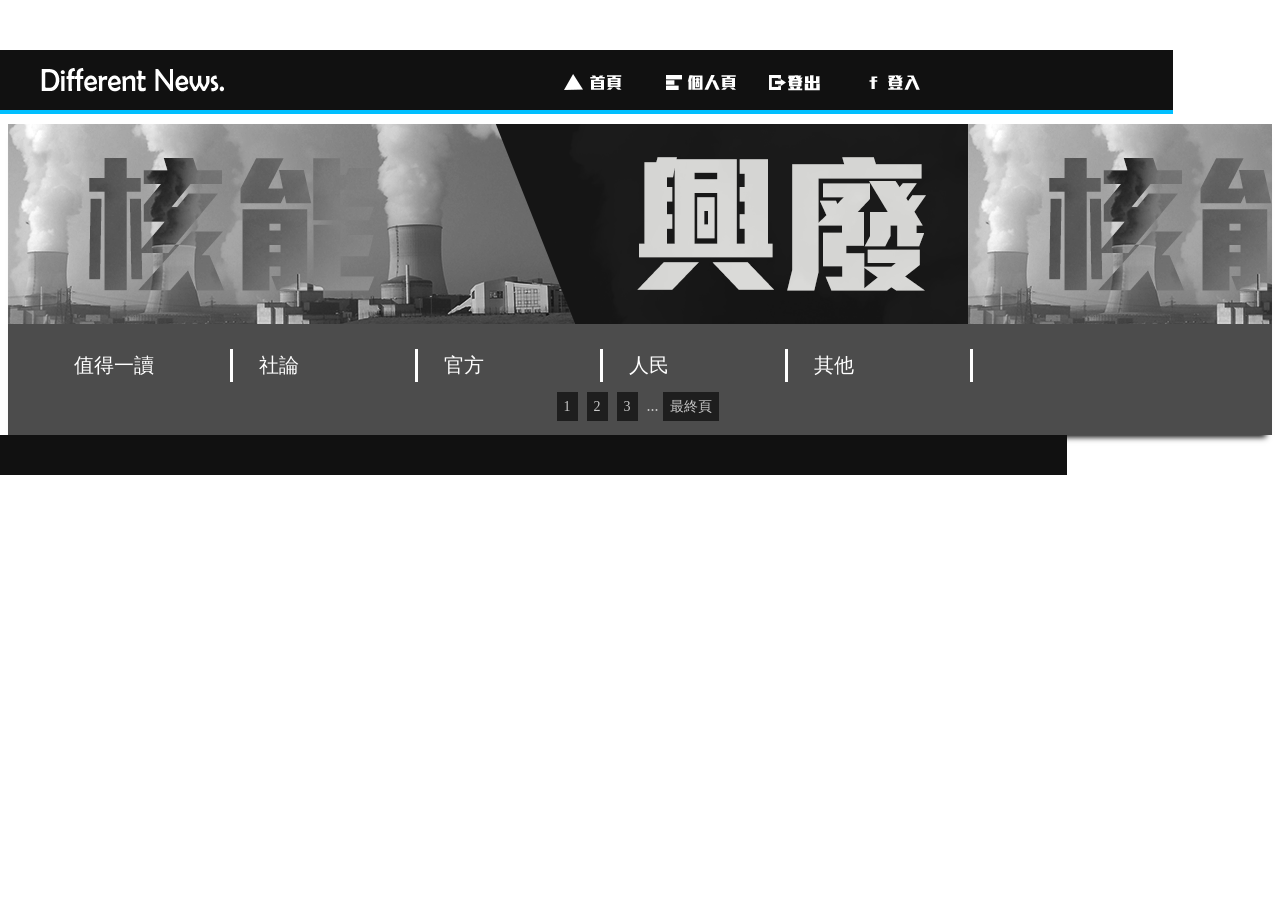
<file: second.html>
<!DOCTYPE html>
<html class="container_12">
<head>
  <meta charset="utf-8">
  <link href="font-awesome-4.0.3/css/font-awesome.min.css" rel="stylesheet" type="text/css" />
  <link href='http://fonts.googleapis.com/css?family=Open+Sans' rel='stylesheet' type='text/css'>
  <link href='http://fonts.googleapis.com/css?family=Nova+Slim' rel='stylesheet' type='text/css'>
  <link type="text/css" rel="stylesheet" href="css/second.css">
  <title>新聞，聞異文</title>

</head>
<body>
　　<div id="fb-root"></div>  　　
    <header  class="" height="" >    
      <div id="top_botton"class=" " >
         <img  src="img/logo_word.png" class="logo_word" alt="新聞聞異文">
         <a class="top_right" id="login" href="#login/"> <img  src="img/login.png"  alt="登入"></a>
         <a class="top_right" id="logout" href="#logout/"> <img  src="img/logout.png"  alt="登出"></a>
         <a class="top_right" id="mypage" href=""><img  src="img/personal.png"  alt="個人頁"> </a>
         <a class="top_right" id="3" href="index.html"> <img  src="img/home.png"  alt="首頁"></a>
      </div>
    </header>
    
   <!-- <div id="main-pic grid_12">
                
    </div>-->
    
    <div id="background">
        <div id="contain" class="grid_12">
            <div class="top-banner grid_12" height="200"></div>    
            <div class="top-menu grid_12" id="main-menu">
                <ul>
                    <li id="worthyReading">
                        <a href="#" >值得一讀</a>
                    </li>
                    <li id="editorial">
                        <a href="#" >社論</a>
                    </li>
                    <li id="officialSound">
                        <a href="#" >官方</a>
                    </li>
                    <li id="peopleSound">
                        <a href="#" >人民</a>
                    </li>
                    <li id="otherSound">
                        <a href="#" >其他</a>
                    </li>
                </ul>
            </div>
            <div class="post" >
                <table class="grid_12">
                    <tbody id="putNewsHere">
                   <!-- <tr class="hot">
                            <td class="grid_4 alpha" id="picF">
                                <img src="img/newspic1.jpg">
                            </td>
                            <td class="ab grid_8 omega">
                                <h2>
                                    <a href="third.html">停建核四外，我們更應該做什麼？</a>
                                </h2>
                                <p>約45年前，在筆者還是高中生的年代，修自然組理工科的中學生，化學課本內都會有一章「核化學」，說明原子核的構造與核反應的原理，以及核能發電的基本知識。筆者也曾經擔任國立編譯館高中化學教科書審查委員會的主席多年，在審查的過程當中，發現這一部分的科學知識，基本上，已不再被列入課程大綱中了。</p>
                            </td>
                        </tr>  -->


                    </tbody>
                </table>
            </div>
            <div id="pagebtn" class="grid_12">
                <p class="pagebtnA">
                    <a id="previousBtn" class="pagenow">1</a>
                    <a id="currentBtn" href="第二頁">2</a>
                    <a id="nextBtn" href="第三頁">3</a>
                    ...
                    <a href="最終頁">最終頁</a>
                </p>
            </div>
        </div>
    </div>
    <footer class="grid_12">
        BY © TEAM 8
    </footer> 

  <script src="http://code.jquery.com/jquery-1.11.0.min.js"></script>
  <script src='https://www.parsecdn.com/js/parse-1.2.18.min.js'></script>  
  <script src="js/fb.js"></script>
  <script src="js/secondJS.js"></script><!-- JS for secondPage -->


</body>
</html>





<!-- 原本的<tbody>
                        <tr class="hot">
                            <td class="grid_4 alpha" id="picF">
                                <img src="img/newspic1.jpg">
                            </td>
                            <td class="ab grid_8 omega">
                                <h2>
                                    <a href="third.html">停建核四外，我們更應該做什麼？</a>
                                </h2>
                                <p>約45年前，在筆者還是高中生的年代，修自然組理工科的中學生，化學課本內都會有一章「核化學」，說明原子核的構造與核反應的原理，以及核能發電的基本知識。筆者也曾經擔任國立編譯館高中化學教科書審查委員會的主席多年，在審查的過程當中，發現這一部分的科學知識，基本上，已不再被列入課程大綱中了。</p>
                            </td>
                        </tr>
                        <tr>
                            <td class="grid_4 alpha">
                                <img src="img/newspic2.jpg">
                            </td>
                            <td class="ab grid_8 omega">
                                <h2>
                                    <a href="third.html">總統：核四停工不停建留選擇權</a>
                                </h2>
                                <p>（中央社記者黃名璽台北12日電）總統馬英九今天說，政府決定核四停工不停建，是為子孫保留一個選擇權，讓大家萬一面對限電或電費高漲時能有一個選擇。</p>
                                
                            </td>
                        </tr>
                        <tr>
                            <td class="grid_4 alpha">
                                <img src="img/newspic3.jpg">
                            </td>
                            <td class="grid_8 omega">
                                <h2>
                                    <a href="third.html">綠核四停建案遭否決 4藍委跑票將挨罰</a>
                                </h2>
                                <p>立法院今(9)日召開院會，但因週二的程序委員會朝野無共識，全交由院會處理，因此立法院上午上演表決大戰，民進黨及台聯黨皆提案要求行政院長江宜樺赴立院就核四停建進行專案報告，並決議核四停建，但在國民黨的優勢人數下全被封殺。不過，國民黨立委李慶華、丁守中、羅明才、羅淑蕾等人都分別倒戈支持在野黨的核四相關提案，將面臨罰款處分。</p>
                                
                            </td>
                        </tr>
                        <tr>
                            <td class="grid_4 alpha">
                                <img src="img/newspic4.jpg">
                            </td>
                            <td class="grid_8 omega">
                                <h2>
                                    <a href="third.html">張家祝：核四封存時日 現在講太早</a>
                                </h2>
                                <p>行政院下令核四廠封存後，外界持續關切封存的費用與時間。外傳明年4月1日啟動封存計畫，經長張家祝澄清表示，要等封存計畫確定以後，根據計畫研擬、需要多少時間、前期準備要多少時間，現在講還太早。</p>
                                
                            </td>
                        </tr>
                        <tr>
                            <td class="grid_4 alpha">
                                <img src="img/newspic5.jpg">
                            </td>
                            <td class="grid_8 omega">
                                <h2>
                                    <a href="third.html">廢核團體：停建核四 降公投門檻</a>
                                </h2>
                                <p>呼應700位公民日前提出的「核四公民意見書」，全國廢核平台今(29)日下午針對《公投法》修法提出5大訴求。中原大學財經法律系副教授徐偉群表示，終極目標是「無門檻」，但若擔心濫用公投，提案門檻可改成象徵性的50人，連署成案門檻可改為投票權人數的千分之一（約1萬8000人），效力門檻為有投票權人數的百分之一（約18萬人）。</p>
                                
                            </td>
                        </tr>
-->
</file>
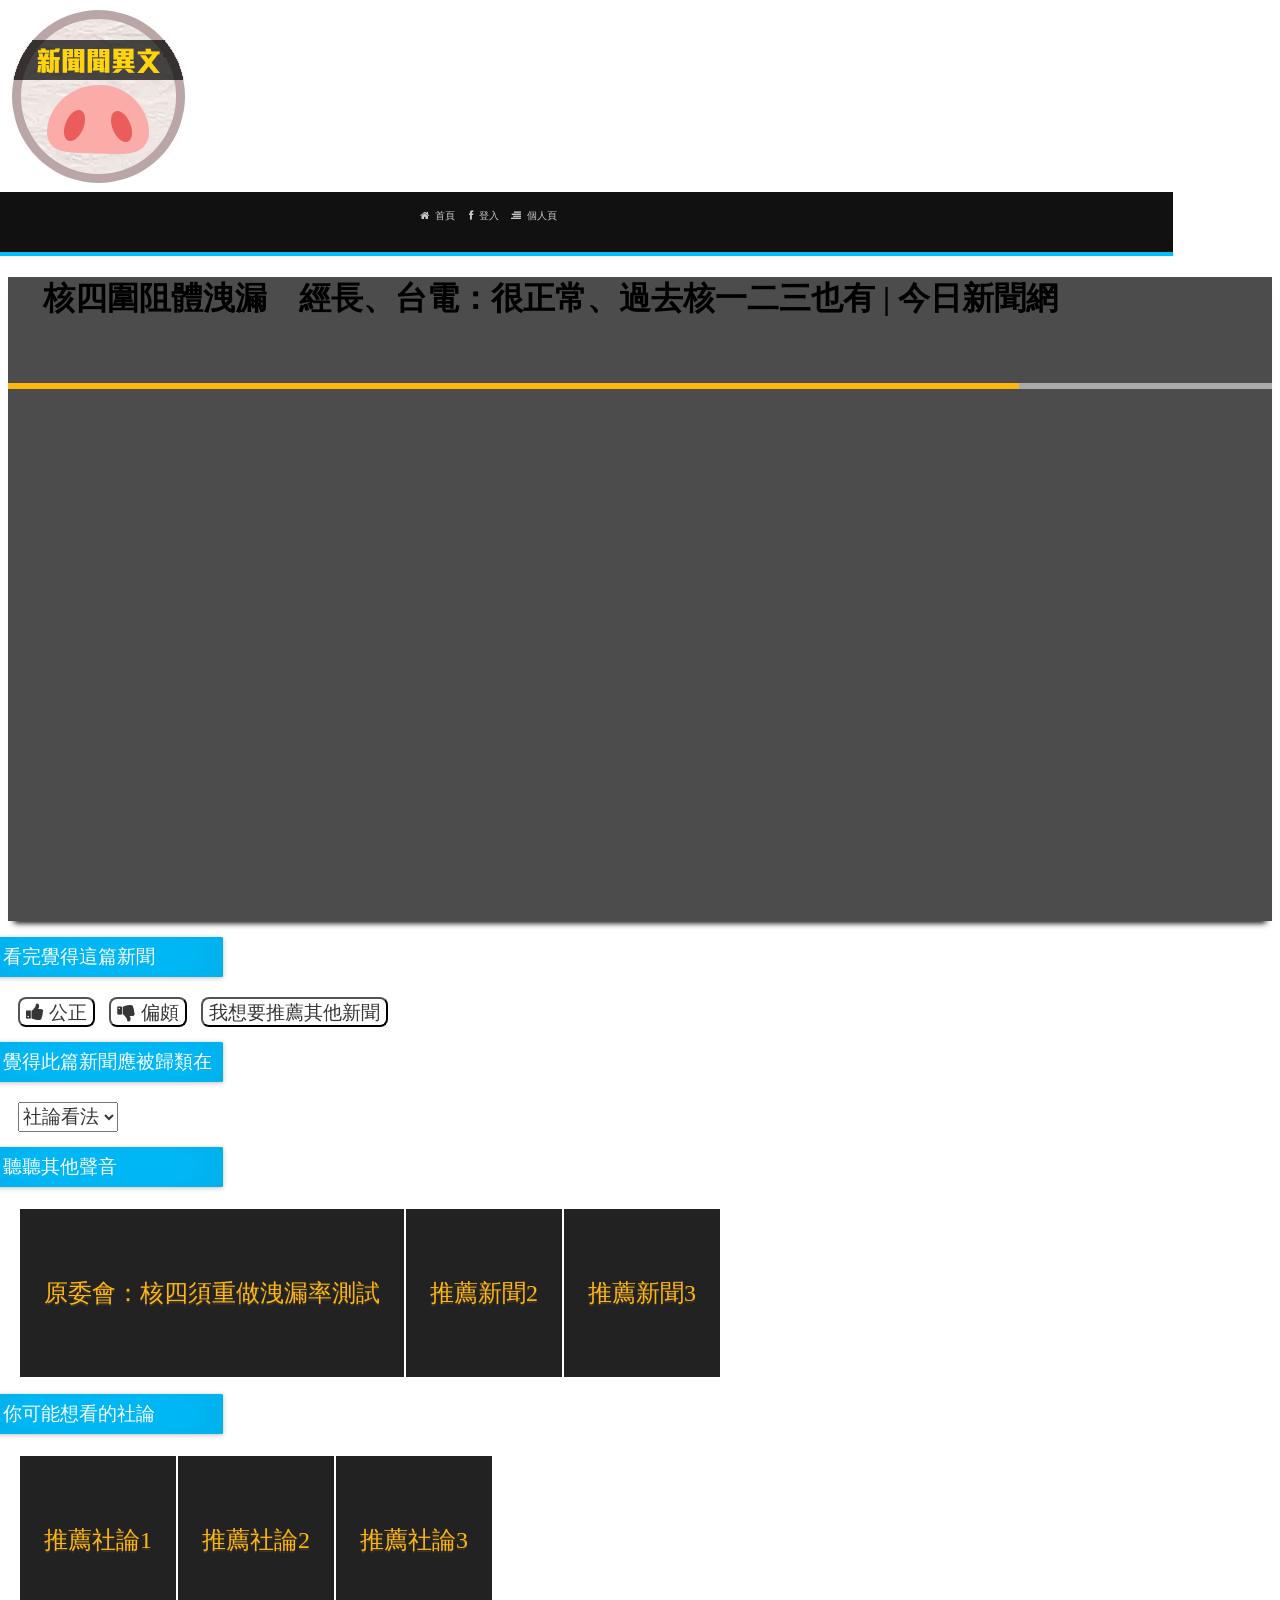
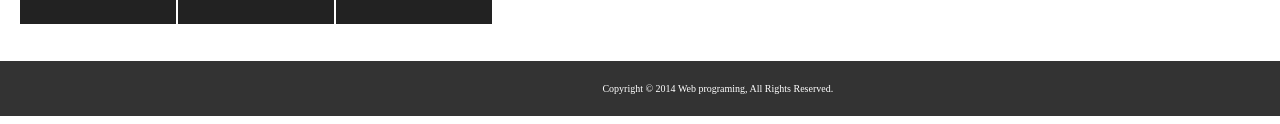
<file: third-one.html>
<!DOCTYPE html>
<html class="container_12">

<head >

    <meta charset="utf-8">
    <title>新聞，聞異文</title>
    <link rel="stylesheet" type="text/css" href=" ">
    <link href="font-awesome-4.0.3/css/font-awesome.min.css" rel="stylesheet" type="text/css" />
    <link rel="stylesheet" href="css/third.css">
    <div>
         <a href="index.html"><img src="img/logo.png"  class="logo_img" alt="新聞聞異文"> 
    </div> 
</head>
    
<body class="grid_12">
    
    <header  class="" height="200">    
      <div id="top_botton"class="grid_12" >
          <a class="link" href="index.html"> <i class="fa fa-home"></i> &nbsp; 首頁 &nbsp; &nbsp; &nbsp;</a><a class="link" href="#"> <i class="fa fa-facebook"> </i> &nbsp; 登入 &nbsp; &nbsp; &nbsp;</a><a class="link" href="personalpage.html"><i class="fa fa-align-right"> </i> &nbsp; 個人頁 </a>
      </div>

      
    </header>
    
    <div id="content-wrapper" class="grid_12">
      <p class="space"></p>
      <h1 id="news_title">核四圍阻體洩漏　經長、台電：很正常、過去核一二三也有  | 今日新聞網</h1>
      <div id="fair" class="fair_bar" title="公正" style="width:80%"
           > &nbsp; </div>
      <div id="unfair" class="fair_bar" title="不公正" style="width:20%"
           > &nbsp; </div>
      <iframe  src="http://www.nownews.com/n/2014/05/12/1229422" width=920 height=500 scrolling="yes" frameborder="0"> 
      </iframe>
    </div>    
    <div id="under_article"class="grid_12">
    <div id="feel" class="grid_12">
      <p>  </p>
      <div class="question">看完覺得這篇新聞</div>
         <button class="button1" id="like" title="說的中肯" value="justice" onclick=";return false;">
           <span><i class="fa fa-thumbs-up"></i> 公正</span>
         </button>
         <button class="button1" id="unlike" title="立場鮮明" value="injustice" onclick=";return false;">
           <span><i class="fa fa-thumbs-down"></i> 偏頗</span>
         </button>
         <input id="user_recom" class="button1" type="button" value="我想要推薦其他新聞" onclick="欲連結到的網址'">
      <div class="question">覺得此篇新聞應被歸類在</div>
        <select id="selection">
          <option value="editorial" >社論看法</option>
          <option value="government" >官方消息</option>
          <option value="democracy" >人民聲音</option>
          <option value="else" >其他</option>
        </select> 
     </div>
    
    <div id="recommendation" class="grid_12">
      <div class="question">聽聽其他聲音</div>
        <table class="recom_news" border="0">
         <tbody>
          <tr>
           <td class="news grid_3"id="renew1" 
><a href="#">
    原委會：核四須重做洩漏率測試</a>
     </td>
          <td class="news grid_3" id="renew2">推薦新聞2</td>
           <td class="news grid_3" id="renew3">推薦新聞3</td>  
          </tr>
         </tbody>
        </table>
      <div class="question">你可能想看的社論</div>
        <table class="recom_editor" border="0">
         <tbody>
          <tr>
           <td class="news grid_3"id="reedi1">推薦社論1</td>
           <td class="news grid_3" id="reedi2">推薦社論2</td>
           <td class="news grid_3" id="reedi3">推薦社論3</td>  
          </tr>
         </tbody>
        </table>  
    </div>   
  </div>
    <footer class="grid_12">

      <div>
        <p>Copyright © 2014 Web programing, All Rights Reserved.</p>
      </div>
  
    </footer>
    
</body>
    

</html>
</file>
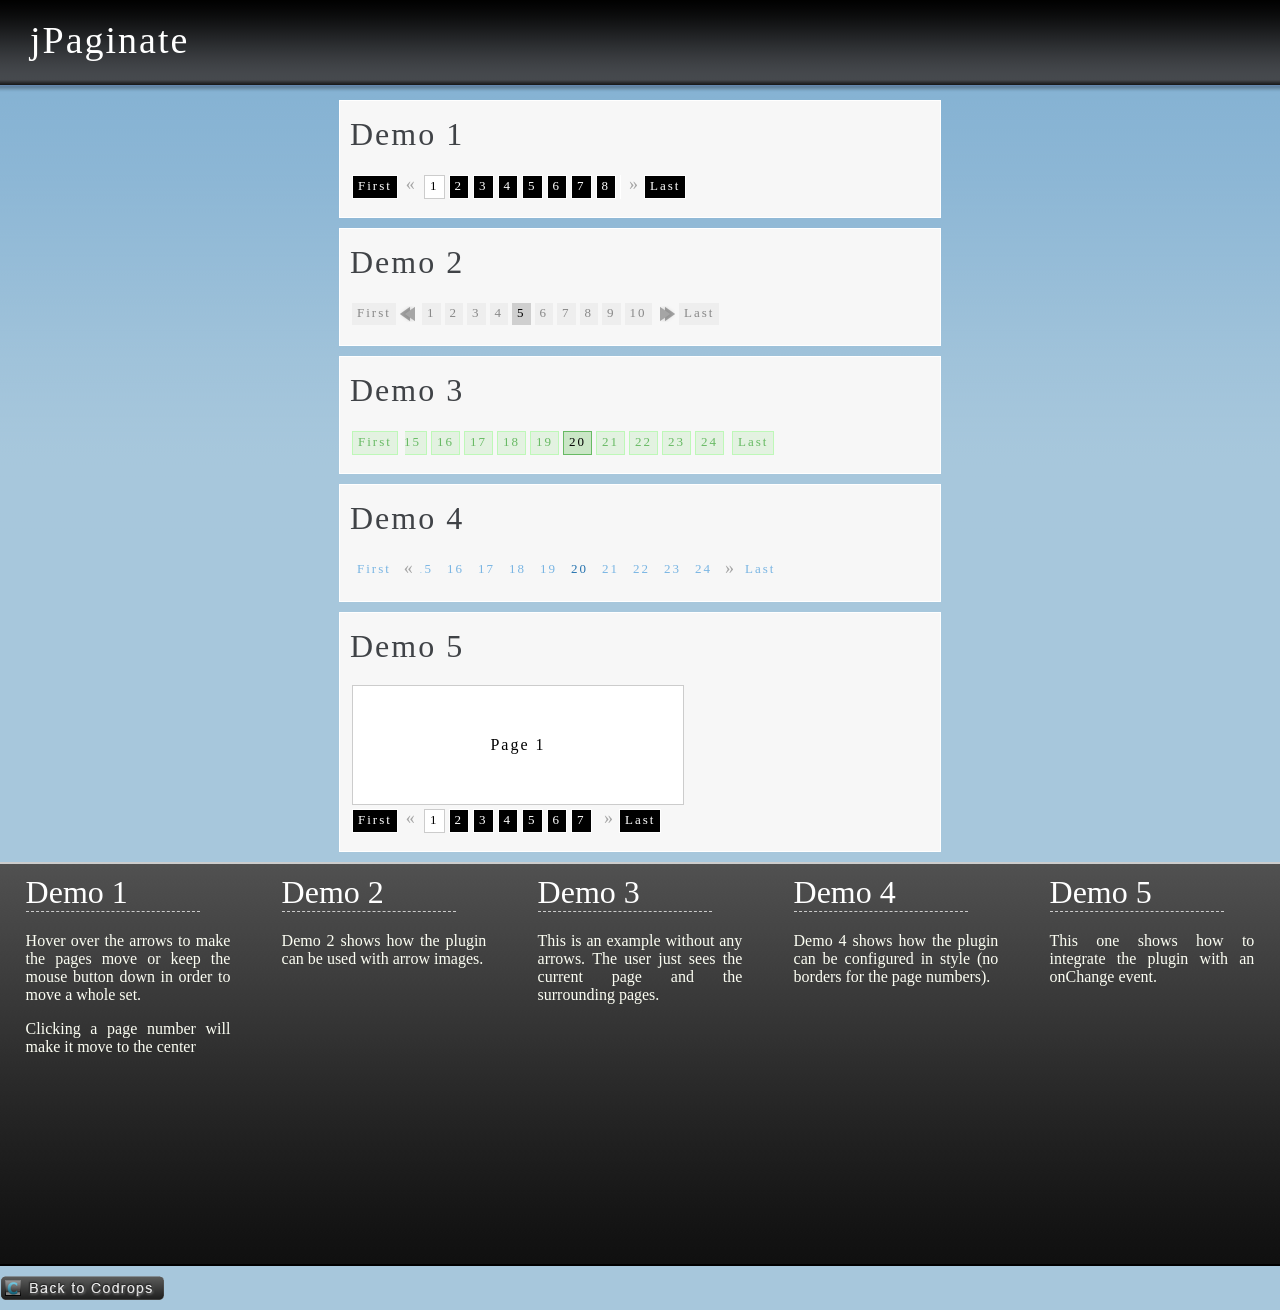
<file: jPaginate/jPaginate.html>
<!DOCTYPE html PUBLIC "-//W3C//DTD XHTML 1.0 Strict//EN" "http://www.w3.org/TR/xhtml1/DTD/xhtml1-strict.dtd">
<html>
    <head>
        <title>jQuery Pagination - jPaginate</title>
        <meta http-equiv="Content-Type" content="text/html; charset=UTF-8"/>
        <meta name="description" content="jPaginate - jQuery Pagination Plugin" />
        <meta name="keywords" content="jquery, plugin, pagination, fancy" />
        <link rel="stylesheet" type="text/css" href="css/style.css" media="screen"/>
        <style>
            body{
                background: #a7c7dc url(bg.png) repeat-x top left;
                font-family: verdana;
                padding:0px;
                margin:0px;
                letter-spacing:2px;
            }
            .header{
                position:absolute;
                top:0px;
                left:0px;
                width:100%;
                height:80px;            
            }
            .header h1{
                color:#fff;
                font-size: 38px;
                margin:0px 0px 0px 30px;
                font-weight:100;
                line-height:80px;
                padding:0px;
            }
            .footer{
                width:100%;
                margin:10px 0px 5px 0px;
            }
            a img{
                border:none;
                outline:none;
            }
            .content{
                margin-top:100px;
                padding:0px;
                bottom:0px;
            }
            .about{
                width:100%;
                height:400px;
                background:transparent url(about.png) repeat-x top left;
                border-top:2px solid #ccc;
                border-bottom:2px solid #000;
            }
            .about .text{
                width:16%;
                margin:5px 2% 10px 2%;
                height:380px;
                float:left;
                color:#FCFEF3;
                font-size: 16px;
                text-align:justify;
                letter-spacing:0px;
            }
            .about .text h1{
                border-bottom: 1px dashed #ccc;
                color:#fff;
            }
            .demo{
                width:580px;
                padding:10px;
                margin:10px auto;
                border: 1px solid #fff;
                background-color:#f7f7f7;
            }
            h1{
                color:#404347;
                margin:5px 30px 20px 0px;
                font-weight:100;
            }
			.pagedemo{
				border: 1px solid #CCC;
				width:310px;
				margin:2px;
                padding:50px 10px;
                text-align:center;
				background-color:white;	
			}
        </style>
    </head>
    <body>
        <div class="header">
            <h1>jPaginate</h1>
        </div>
        <div class="content">
            <div class="demo">
                <h1>Demo 1</h1>
                <div id="demo1">                   
                </div>
            </div>
			<div class="demo">
                <h1>Demo 2</h1>
                <div id="demo2">                   
                </div>
            </div>
			<div class="demo">
                <h1>Demo 3</h1>
                <div id="demo3">                   
                </div>
            </div>
			<div class="demo">
                <h1>Demo 4</h1>
                <div id="demo4">                   
                </div>
            </div>
			<div id="paginationdemo" class="demo">
                <h1>Demo 5</h1>
                <div id="p1" class="pagedemo _current" style="">Page 1</div>
				<div id="p2" class="pagedemo" style="display:none;">Page 2</div>
				<div id="p3" class="pagedemo" style="display:none;">Page 3</div>
				<div id="p4" class="pagedemo" style="display:none;">Page 4</div>
				<div id="p5" class="pagedemo" style="display:none;">Page 5</div>
				<div id="p6" class="pagedemo" style="display:none;">Page 6</div>
				<div id="p7" class="pagedemo" style="display:none;">Page 7</div>
				<div id="p8" class="pagedemo" style="display:none;">Page 8</div>
				<div id="p9" class="pagedemo" style="display:none;">Page 9</div>
				<div id="p10" class="pagedemo" style="display:none;">Page 10</div>
				<div id="demo5">                   
                </div>
            </div>
        </div>
            <div class="about">
                <div class="text">
                    <h1>Demo 1</h1>
                    <p>Hover over the arrows to make the pages move or keep the mouse button down in order to move a whole set.</p>   
					<p>Clicking a page number will make it move to the center</p>	
                </div>
                <div class="text">
                    <h1>Demo 2</h1>
                    <p>Demo 2 shows how the plugin can be used with arrow images.</p>                   
                </div>
                <div class="text">
                    <h1>Demo 3</h1>
                    <p>This is an example without any arrows. The user just sees the current page and the surrounding pages.</p>                    
                </div>
                <div class="text">
                    <h1>Demo 4</h1>
                    <p>Demo 4 shows how the plugin can be configured in style (no borders for the page numbers).</p>                    
                </div>
				<div class="text">
                    <h1>Demo 5</h1>
                    <p>This one shows how to integrate the plugin with an onChange event.</p>                    
                </div>
            </div>
        </div>
        <div class="footer"><a href="http://www.tympanus.net/codrops/"><img src="codrops_back.png" alt="Back to Codrops"/></a></div> 
		<script type="text/javascript" src="jquery-1.3.2.js"></script>
		<script src="jquery.paginate.js" type="text/javascript"></script>
		<script type="text/javascript">
		$(function() {
			$("#demo1").paginate({
				count 		: 100,
				start 		: 1,
				display     : 8,
				border					: true,
				border_color			: '#fff',
				text_color  			: '#fff',
				background_color    	: 'black',	
				border_hover_color		: '#ccc',
				text_hover_color  		: '#000',
				background_hover_color	: '#fff', 
				images					: false,
				mouse					: 'press'
			});
			$("#demo2").paginate({
				count 		: 50,
				start 		: 5,
				display     : 10,
				border					: false,
				text_color  			: '#888',
				background_color    	: '#EEE',	
				text_hover_color  		: 'black',
				background_hover_color	: '#CFCFCF'
			});
			$("#demo3").paginate({
				count 		: 50,
				start 		: 20,
				display     : 12,
				border					: true,
				border_color			: '#BEF8B8',
				text_color  			: '#68BA64',
				background_color    	: '#E3F2E1',	
				border_hover_color		: '#68BA64',
				text_hover_color  		: 'black',
				background_hover_color	: '#CAE6C6', 
				rotate      : false,
				images		: false,
				mouse		: 'press'
			});
			$("#demo4").paginate({
				count 		: 50,
				start 		: 20,
				display     : 12,
				border					: false,
				text_color  			: '#79B5E3',
				background_color    	: 'none',	
				text_hover_color  		: '#2573AF',
				background_hover_color	: 'none', 
				images		: false,
				mouse		: 'press'
			});
			$("#demo5").paginate({
				count 		: 10,
				start 		: 1,
				display     : 7,
				border					: true,
				border_color			: '#fff',
				text_color  			: '#fff',
				background_color    	: 'black',	
				border_hover_color		: '#ccc',
				text_hover_color  		: '#000',
				background_hover_color	: '#fff', 
				images					: false,
				mouse					: 'press',
				onChange     			: function(page){
											$('._current','#paginationdemo').removeClass('_current').hide();
											$('#p'+page).addClass('_current').show();
										  }
			});
		});
		</script>
	</body>
</html>
</file>
<file: css/second.css>
@import url(http://cs.nccu.edu.tw/~jonesyu/960gs/code/css/reset.css);
@import url(http://cs.nccu.edu.tw/~jonesyu/960gs/code/css/960.css);
@import url(http://cs.nccu.edu.tw/~jonesyu/960gs/code/css/text.css);
@import url(http://fonts.googleapis.com/css?family=Oswald);


html {
   background: url(http://subtlepatterns.com/patterns/gun_metal.png);
   overflow: hidden;    
         
}

header{
    padding: 5px;
    padding-left: 220px;
    padding-right: 220px;
    margin-left: -205px;
    background:#111111;
    color:#ffffff;
	height:50px;
    width:930px;
    font:10px/35px 'Oswald', serif;
    text-align:center;
    border-bottom: solid 4px #00BFFF; 
  
}


.logo_word{
    float: left; 
    margin-left: 10px;
}

.top_right{
    float: right;
}

.top_right:hover{
	background-color: #00BFFF ;
}

.top-banner{
    margin-top: 10px;
    height:200px;
    margin-left: -0.5px;
    background:url(../img/banner.png);
}

#contain{
/* position: relative; */
z-index: 10;
padding-bottom: 3px;
background-color: rgba(0,0,0,0.7);    
/*background: url(http://subtlepatterns.com/patterns/fake_brick.png) center 0;*/
.
	-webkit-box-shadow: 0 8px 6px -6px black;
	   -moz-box-shadow: 0 8px 6px -6px black;
	        box-shadow: 0 8px 6px -6px black;
}


.top-menu{
  margin-top:25px;
  margin-bottom:10px;
  margin-left: -0px;    
  background-color: #008B8B;
  
}


#main-menu a{
		text-decoration: none;
		color:#ffffff;
        font:bold;
}

#main-menu li{
    width:140px;
    background-color: none;
    display:inline;
	float:left;
    font-size: 20px;
	font-family: '微軟正黑體';
    text-decoration: none;
    padding:3px 16px;
	margin-left: 10px;
    border-right:solid 3px #ffffff;
}  
    
#main-menu li:hover{
    background: #ffd409; 
}

#main-menu a:hover{
    color: #054a4a;
}

tr{
    width:95%;
    padding-right: 100px;
    border-bottom: solid 4px #111111;
}

td {
    height:200px; 
    overflow: hidden;
    padding-top: 4px;
    padding-bottom: 4px;
    margin-top: 10px;

}


table td{
    color:white;
	font-family: '微軟正黑體';
}

table a{
	color:#FEFF91;
	font-family: '微軟正黑體';
	text-decoration: none;
    padding-left: 10px;
    border-left:solid 2px #ffd409;
}

table{
    
	padding-top: 2em;  
}


table p{
	padding-right: 25px;
    padding-left:15px; 
}

table td img{
	padding: 5px;    
}

//.pagebtnA{
	font-family: '微軟正黑體';
	font-size: 18px;
	text-decoration: none;
}
.pagebtnA a{
	font-family: '微軟正黑體';
	font-size: 14px;
	text-decoration: none;	
	color:#c9c9c9;
	padding:7px;
	margin-right:5px;
    background: rgba(0,0,0,0.6);
}

.pagebtnA a:hover{
    background: rgba(255,255,255,0.3);
}

.pagebtnA{
	color:#c9c9c9;

}


.link:link, .link:visited, .link:active, .link:hover{
  text-decoration: none ; 
  color:#c9c9c9;
}   


#pagebtn{
	text-align: center;
}



footer {
    position: relative;
    margin-left: -205px;
    width:100%;
    height:40px;
    background:#111111;
    color:#666666;
    font:6px 'Open Sans', cursive;
    text-align:left;
    padding-top: 40px 10px;
}
</file>
<file: css/third.css>
@import url(http://cs.nccu.edu.tw/~jonesyu/960gs/code/css/reset.css);
@import url(http://cs.nccu.edu.tw/~jonesyu/960gs/code/css/960.css);
@import url(http://cs.nccu.edu.tw/~jonesyu/960gs/code/css/text.css);
@import url(http://fonts.googleapis.com/css?family=Oswald);

html {
   background: url(http://subtlepatterns.com/patterns/gun_metal.png);
   overflow: hidden;    
         
}

header{
    padding: 5px;
    padding-left: 220px;
    padding-right: 220px;
    margin-left: -205px;
    background:#111111;
    color:#ffffff;
	height:50px;
    width:930px;
    font:10px/35px 'Oswald', serif;
    text-align:center;
    border-bottom: solid 4px #00BFFF; 
  
}

.logo_word{
    float: left; 
    margin-left: 10px;
}

.top_right{
    float: right;
}

.top_right:hover{
	background-color: #00BFFF ;
}

.top-banner{
    margin-top: 10px;
    height:200px;
    margin-left: 0px;
    background:url(../img/banner.png);
}

#content-wrapper{
/* position: relative; */
z-index: 10;
padding-bottom: 3px;
background-color: rgba(0,0,0,0.7);    
/*background: url(http://subtlepatterns.com/patterns/fake_brick.png) center 0;*/
.
	-webkit-box-shadow: 0 8px 6px -6px black;
	   -moz-box-shadow: 0 8px 6px -6px black;
	        box-shadow: 0 8px 6px -6px black;
}

.fair_bar{
    margin-top: 10px;
    position: relative;
}

#fair{
   border-bottom: solid 6px #ffb60f;
   float: left;
   height: 30px;  
}

#fair:hover{
   background-image: url(../img/fair.png);
   background-repeat: no-repeat;
}

#unfair{    
   border-bottom: solid 6px #AAAAAA;
   float: left;
   height: 30px; 
}

#unfair:hover{
   background-image: url(../img/unfair.png);
   background-repeat: no-repeat;
}

.news_title{
   margin-top: 280px;
   color: #ffffff;
   font-size: 1.7em;
   font-family: '微軟正黑體';    
   background: #008B8B;
}

#news_title{
   margin-left:35px;
}



iframe{
   margin:10px;
   margin-top:15px;
}

#article{
   background:#000000;
   margin-left:205px;
   margin-right:205px;
}

.question{
  margin-bottom: 20px;    
  margin-left:-20px;
  width:220px;    
  padding-left: 15px;
  height:40px; 
  line-height: 40px;      
  background: #00BFFF;
  font-size: 1.2em;
  font-family: '微軟正黑體';
  color: #ffffff;    
  box-shadow: 0 1px 5px rgba(0,0,0,0.25), 0 0 50px rgba(0,0,0,0.1) inset;
  border-radius: 1%     1%     1%     1% /     1%     1%     1%     1%;
}

.button1{
  background: #ffffff;
  color:#363636;
  font-size: 1.2em;
  height:30px;
  margin-bottom: 15px;
  border-radius: 8px;
  margin-left: 10px;    
}



#under_article{
   background:url(http://subtlepatterns.com/patterns/blackorchid.png);
   height:auto;
   padding-bottom:20px; 
}

#under_article a:link, #under_article a:visited, #under_article a:active, #under_article a:hover{
   text-decoration: none ; 
   color: #ffb60f; 
}   

#article_value{
   display: inline-block;
}

#selection{
  width:100px;
  margin-bottom: 15px;
  margin-left: 10px;
  background: rgba(0,0,0,0,1);
  color:#363636;
  font-size: 1.2em;
  height:30px
}

.recom_editor, .recom_news{
  margin-bottom: 15px;
  margin-left: 10px;
  margin-right:10px;    
}

.news{
  padding:1em;     
/*  width:200px;*/
  height:120px; 
  overflow: hidden;
  margin-bottom: 9px; 
  font-size:1.5em;
  font-family: '微軟正黑體';
  color:#ffb60f;
  text-shadow: 0px 2px 1px #3F372B;
    margin-left:20px;
}

td{
  background: #222222;    
}

td:hover{ 
  background-color:#222222;     
}

.call-modal {
  color: #000000;
  background: #ffffff;
  border-radius: 5px;    
  margin-left: 10px;
  font-size:1.2em;  
  padding:5px;    
}

.call-modal:hover {
  background-color: rgba(255,255,255,0.8);
  padding:4px;
  margin-left: 10px;
}

.link:link, .link:visited, .link:active, .link:hover{
  text-decoration: none ; 
  color:#c9c9c9;
}   

footer {
    display:table;
    background:rgba(0,0,0,0.8);
    color:#ffffff;
	width:140%;
    margin-left:-175px;
	height:4em;
    bottom: -1px;
    font:10px/35px 'Ubuntu', serif;
    text-align:center;
    
}
</file>
<file: jPaginate/css/style.css>
.jPaginate{
    height:34px;
    position:relative;
    color:#a5a5a5;
    font-size:small;   
	width:100%;
}
.jPaginate a{
    line-height:15px;
    height:18px;
    cursor:pointer;
    padding:2px 5px;
    margin:2px;
    float:left;
}
.jPag-control-back{
	position:absolute;
	left:0px;
}
.jPag-control-front{
	position:absolute;
	top:0px;
}
.jPaginate span{
    cursor:pointer;
}
ul.jPag-pages{
    float:left;
    list-style-type:none;
    margin:0px 0px 0px 0px;
    padding:0px;
}
ul.jPag-pages li{
    display:inline;
    float:left;
    padding:0px;
    margin:0px;
}
ul.jPag-pages li a{
    float:left;
    padding:2px 5px;
}
span.jPag-current{
    cursor:default;
    font-weight:normal;
    line-height:15px;
    height:18px;
    padding:2px 5px;
    margin:2px;
    float:left;
}
ul.jPag-pages li span.jPag-previous,
ul.jPag-pages li span.jPag-next,
span.jPag-sprevious,
span.jPag-snext,
ul.jPag-pages li span.jPag-previous-img,
ul.jPag-pages li span.jPag-next-img,
span.jPag-sprevious-img,
span.jPag-snext-img{
    height:22px;
    margin:2px;
    float:left;
    line-height:18px;
}

ul.jPag-pages li span.jPag-previous,
ul.jPag-pages li span.jPag-previous-img{
    margin:2px 0px 2px 2px;
    font-size:12px;
    font-weight:bold;
        width:10px;

}
ul.jPag-pages li span.jPag-next,
ul.jPag-pages li span.jPag-next-img{
    margin:2px 2px 2px 0px;
    font-size:12px;
    font-weight:bold;
    width:10px;
}
span.jPag-sprevious,
span.jPag-sprevious-img{
    margin:2px 0px 2px 2px;
    font-size:18px;
    width:15px;
    text-align:right;
}
span.jPag-snext,
span.jPag-snext-img{
    margin:2px 2px 2px 0px;
    font-size:18px;
    width:15px;
     text-align:right;
}
ul.jPag-pages li span.jPag-previous-img{
    background:transparent url(../images/previous.png) no-repeat center right;
            }
ul.jPag-pages li span.jPag-next-img{
    background:transparent url(../images/next.png) no-repeat center left;
            }
span.jPag-sprevious-img{
    background:transparent url(../images/sprevious.png) no-repeat center right;
            }
span.jPag-snext-img{
    background:transparent url(../images/snext.png) no-repeat center left;
            }
</file>
